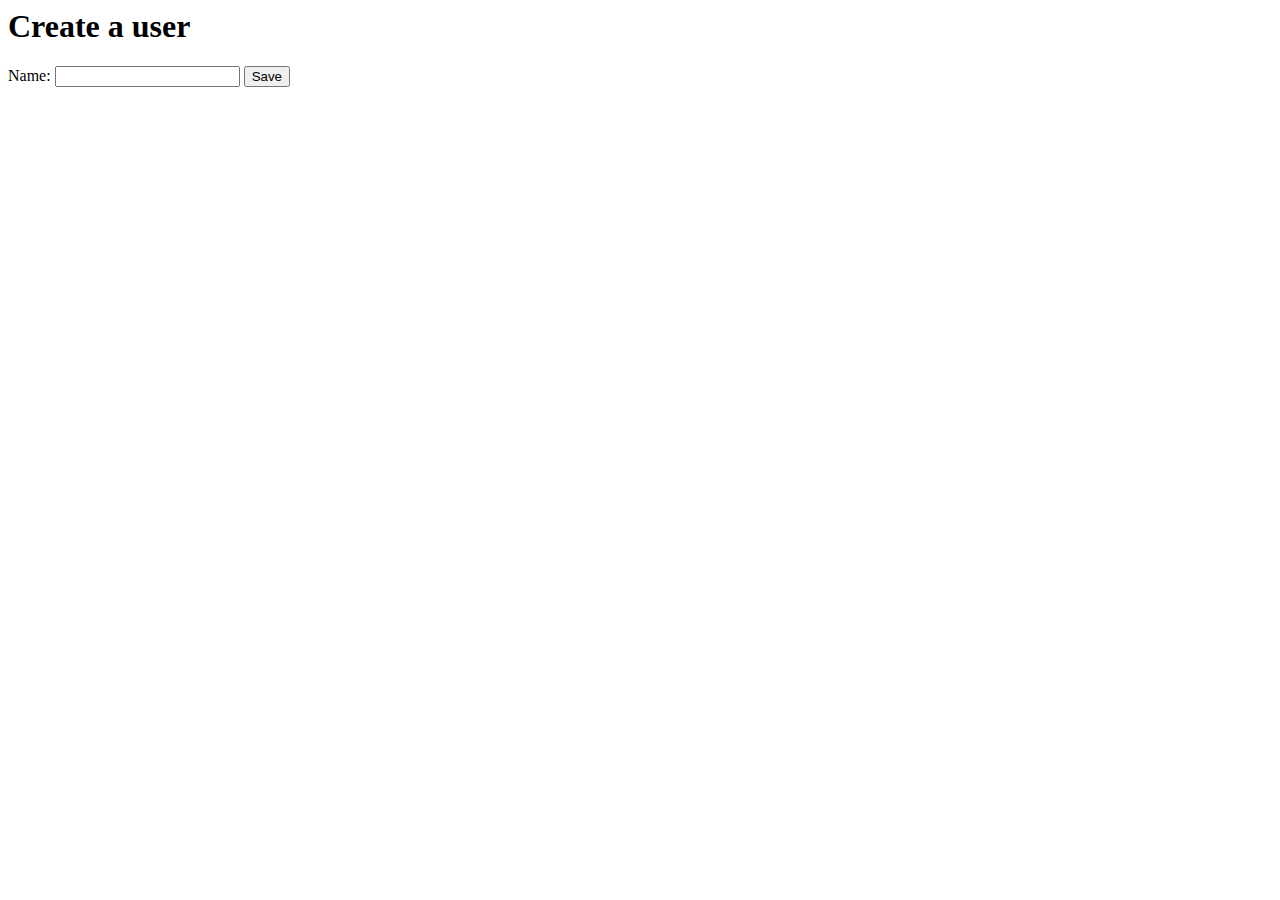
<file: templates/create.html>
<html>

<body>
    <h1>Create a user</h1>
    <form method="post">
        <label>
            Name:
            <input type="text" name="name">
        </label>
        <button>Save</button>
    </form>
</body>

</html>
</file>
